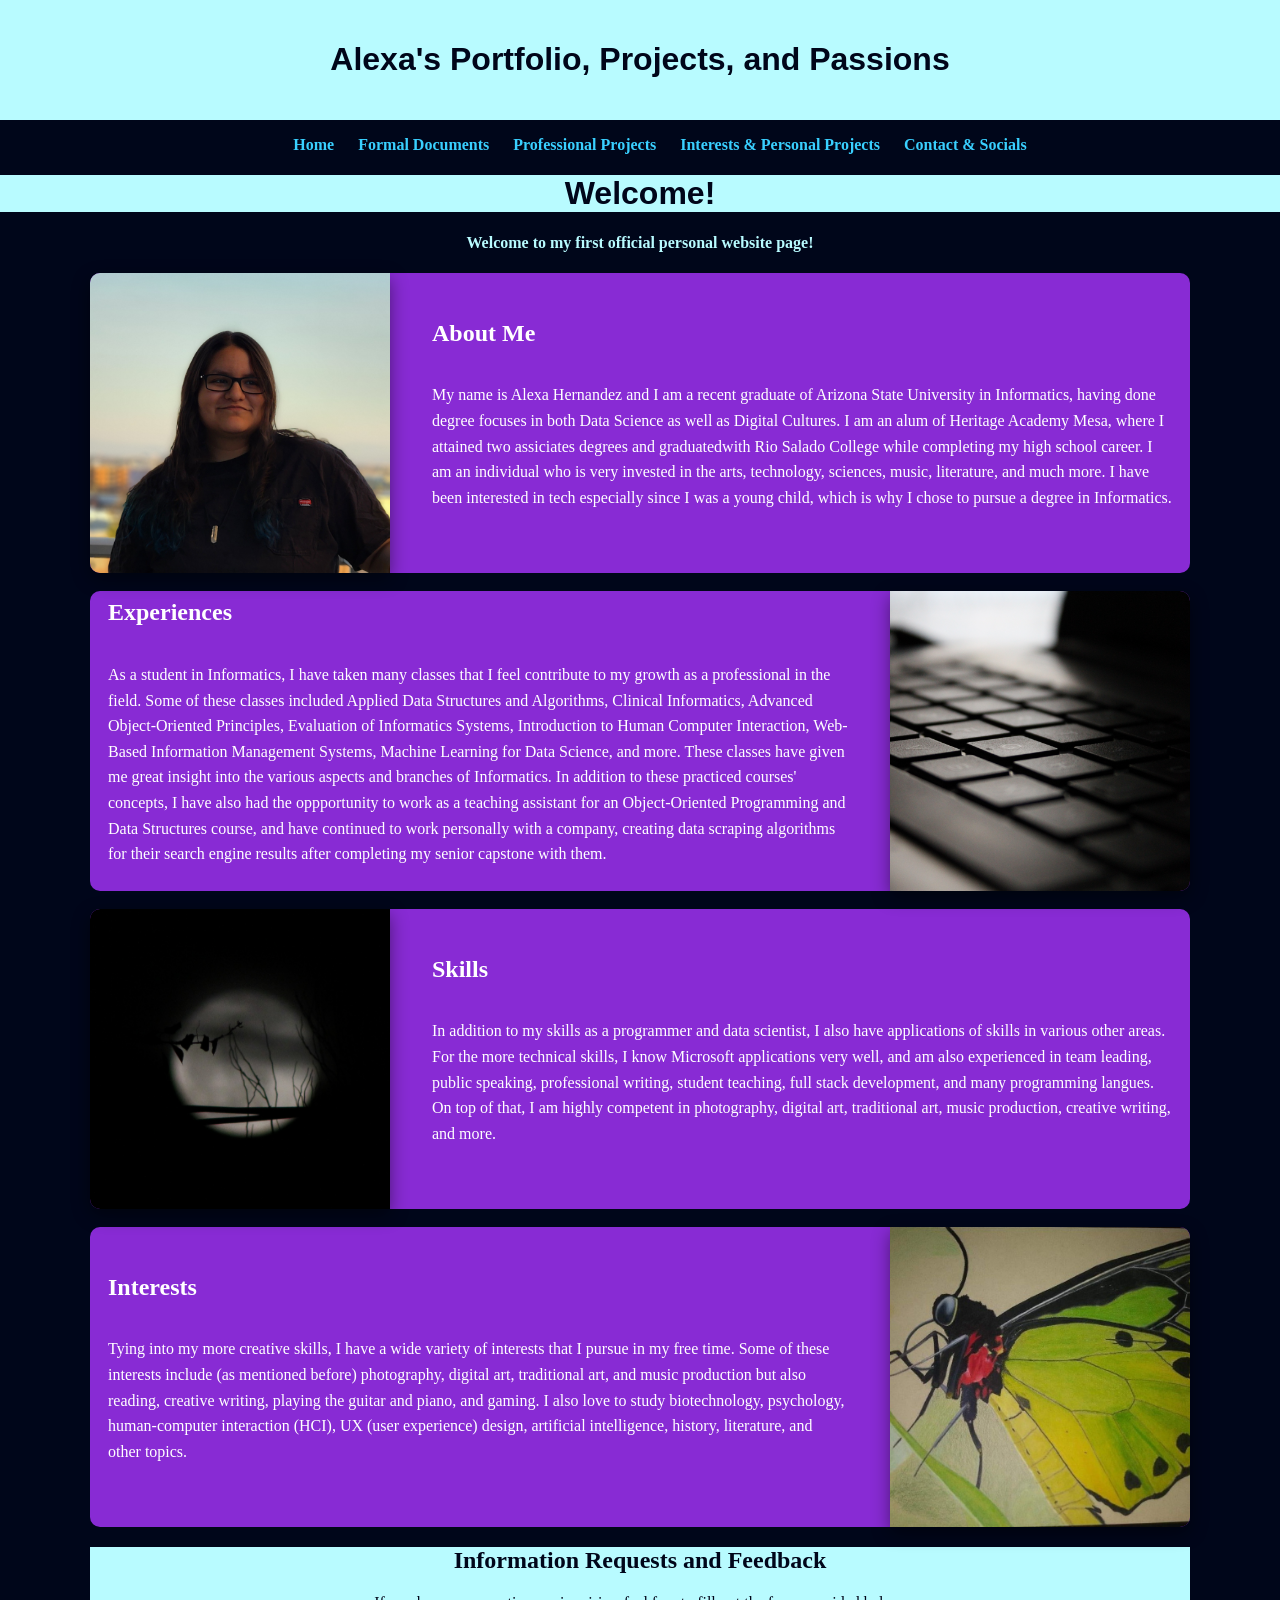
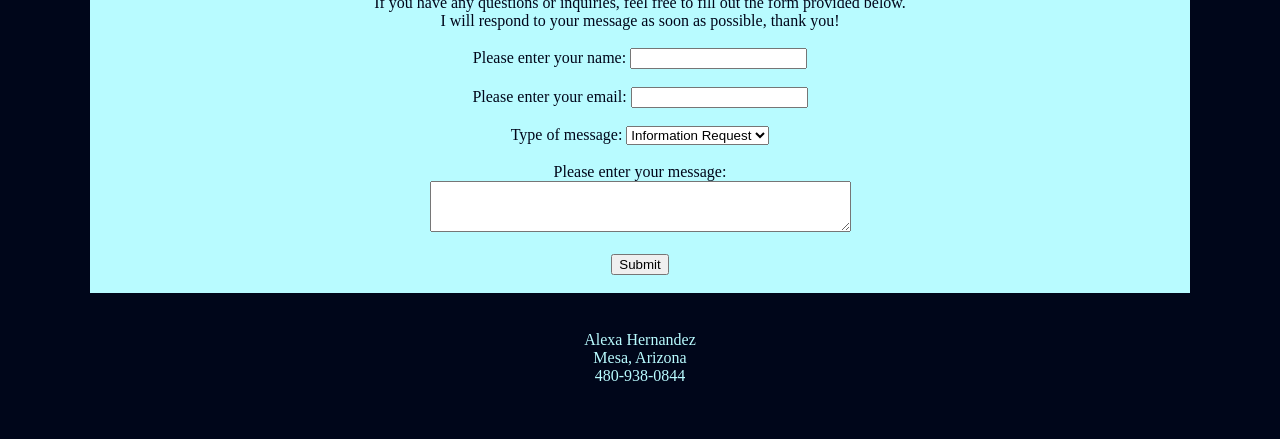
<file: index.html>
<!DOCTYPE html>
<html>
<head>
    <meta charset='utf-8'>
    <meta http-equiv='X-UA-Compatible' content='IE=edge'>
    <title>A's Portfolio, Projects, and Passions</title>
    <meta name='viewport' content='width=device-width, initial-scale=1'>
    <link rel="stylesheet" href="designs.css">
    <!-- <script src='main.js'></script> -->
    <!-- <script type="text/javascript" src="form-response.js"></script> -->
</head>
<body>
    <header>
        <h1>Alexa's Portfolio, Projects, and Passions</h1>
    </header>
    <nav>
            <ul>
                <a href="index.html"><b>Home</b></a>&nbsp;
                <a href="documents.html"><b>Formal Documents</b></a>&nbsp;
                <a href="professprojs.html"><b>Professional Projects</b></a>&nbsp;
                <a href="interests.html"><b>Interests & Personal Projects</b></a>&nbsp;
                <a href="soccont.html"><b>Contact & Socials</b></a>
            </ul>
    </nav>

        <h1>Welcome!</h1> <!-- [centered] -->
        <h4> <!-- [centered] -->
            Welcome to my first official personal website page!
        </h4>

    <section class="content-row reverse"> <!-- About Me: img LEFT, text RIGHT -->
        <div class="text">
            <h2>About Me</h2>
            <p>
                My name is Alexa Hernandez and I am a recent graduate of Arizona State University in Informatics, having done degree focuses in both Data Science
                as well as Digital Cultures. I am an alum of Heritage Academy Mesa, where I attained two assiciates degrees and graduatedwith Rio Salado
                College while completing
                my high school career. I am an individual who is very invested in the arts, technology, sciences, music, literature, and much more. I have been
                 interested in tech especially since I was a young child, which is why I chose to pursue a degree in Informatics.
            </p>
        </div>
        <div class="image">
            <img src="images/20250201_173102.jpg" alt="self portrait" />
        </div>
    </section>

    <section class="content-row"> <!-- Experiences: text LEFT, img RIGHT -->
        <div class="text">
            <h2>Experiences</h2>
            <p>
                As a student in Informatics, I have taken many classes that I feel contribute to my growth as a professional in the field.
                Some of these classes included Applied Data Structures and Algorithms, Clinical Informatics, Advanced Object-Oriented Principles,
                Evaluation of Informatics Systems, Introduction to Human Computer Interaction, Web-Based Information Management Systems,
                Machine Learning for Data Science, and more. These classes have given me great insight into the various aspects and branches of Informatics.
                In addition to these practiced courses' concepts, I have also had the oppportunity to work as a teaching assistant for an Object-Oriented
                Programming and Data Structures course, and have continued to work personally with a company, creating data scraping algorithms for
                their search engine results after completing my senior capstone with them.
            </p>
        </div>
        <div class="image">
            <img src="images/Hernandez.Experimentation.jpg" alt="experimentation" />
        </div>
    </section>

    <section class="content-row reverse"> <!-- Skills: img LEFT, text RIGHT -->
        <div class="text">
            <h2>Skills</h2>
            <p>
                In addition to my skills as a programmer and data scientist, I also have applications of skills in various other areas.
                For the more technical skills, I know Microsoft applications very well, and am also experienced in team leading, public speaking,
                professional writing, student teaching, full stack development, and many programming langues. On top of that, I am highly
                competent in photography, digital art, traditional art, music production, creative writing, and more.
            </p>
        </div>
        <div class="image">
            <img src="images/20230228_133143.jpg" alt="photography" />
        </div>
    </section>

    <section class="content-row"> <!-- Interests: text LEFT, img RIGHT -->
        <div class="text">
            <h2>Interests</h2>
            <p>
                Tying into my more creative skills, I have a wide variety of interests that I pursue in my free time.
                Some of these interests include (as mentioned before) photography, digital art, traditional art, and music
                production but also reading, creative writing, playing the guitar and piano, and gaming. I also love to study
                biotechnology, psychology, human-computer interaction (HCI), UX (user experience) design, artificial intelligence, history, literature, and other topics.

            </p>
        </div>
        <div class="image">
            <img src="images/IMG_20230124_203904_475.jpg" alt="art" />
        </div>
    </section>

    <!-- form: -->
     <!-- https://script.google.com/macros/s/AKfycbwxaJkKbxAk9FoB1ib4WFCbeOIRNev_D74FIWJ94tpWH_3ksyafh3kP-kuxNANynhJv/exec -->
    <form name="my-form" method="POST">
        <h2>Information Requests and Feedback</h2>
        If you have any questions or inquiries, feel free to fill out the form provided below.
        <br>I will respond to your message as soon as possible, thank you!
        <br><br>
        <div>
            <label for="Name">Please enter your name:</label>
            <input type="text" id="Name" name="Name" required>
        </div>

        <div>
            <label for="Email"><br>Please enter your email:</label>
            <input type="email" id="Email" name="Email" required>
        </div>

        <div>
            <label for="MessageType"><br>Type of message:</label>
            <select id="MessageType" name="MessageType" required>
                <option value="InfoRequest">Information Request</option>
                <option value="Feedback">Feedback</option>
                <option value="Other">Other</option>
            </select>
        </div>

        <div>
            <label for="Message"><br>Please enter your message:<br></label>
            <textarea id="Message" name="Message" rows="3" cols="50" required></textarea><!-- <input type="text" name="Message" rows="4" cols="50" required></textarea> -->
        </div>

        <div>
            <br>
            <button type="submit">Submit</button> <!--onclick="window.location.href='formsub.html'"-->
            <br><br>
        </div>

    </form>
    <!-- <a href="formsub.html">
        <button>TEST</button>
    </a> -->

    <!-- reference: https://github.com/jamiewilson/form-to-google-sheets/blob/master/demo/index.html -->
    <script>
	const scriptURL = 'https://script.google.com/macros/s/AKfycbwxaJkKbxAk9FoB1ib4WFCbeOIRNev_D74FIWJ94tpWH_3ksyafh3kP-kuxNANynhJv/exec'
	const form = document.forms['my-form']

	form.addEventListener('submit', e => {
		e.preventDefault()
		fetch(scriptURL, { method: 'POST', body: new FormData(form) })
			.then(response => response.json())
			.then(response => console.log('Success!', response))
			.catch(error => console.error('Error!', error.message))
            // Reset all form fields
            // event.preventDefault();
            // console.log("Form submitted!");
            form.reset();
            window.location.href = "formsub.html";
	}
    )
</script>

<br>

    <div id="contact">
                <span>Alexa Hernandez</span><br>
                Mesa, Arizona<br>
                480-938-0844<br><br>
            </div>

            <br><br>
</body>
</html>
</file>
<file: designs.css>
/* css file for design(s) of pages*/
header {
    color: #00061a;
    background-color: #b8fbff; /* header background per request */
    margin: 0;
    padding: 20px;
}


nav ul {
    text-align: center;
    color: #39d0ff;
    /* #882bd4; */
}

/* make nav links inherit the intended nav color -- browsers often apply a default link color
   so style anchors directly to ensure consistency */
nav ul a,
nav ul a:visited {
    color: inherit; /* inherit from nav ul */
    text-decoration: none;
    padding: 0 8px;
}

nav ul a:hover,
nav ul a:focus {
    color: #b8fbff; /* hover contrast */
    text-decoration: underline;
}

body{
    background-color: #00061a;
    color: #b8fbff;
    /* text-align: center; */
    font-family: 'Times New Roman', Times, serif;
    margin: 0;
    padding: 0;
}

body h4 {
    color: #b8fbff;
    text-align: center;
    font-family: 'Times New Roman', Times, serif;
}

body h1{
    background-color: #b8fbff;
    color: #00061a;
    text-align: center;
    font-family: Arial, Helvetica, sans-serif;
}
 body p{
    color: #b8fbff;
    font-family: Times;
    /* text-align: center; */
 }

section {
    /* section wrapper keeps spacing — background is applied to .content-row so it can be limited to image height */
    background: transparent;
    padding: 0; /* remove bottom padding so purple background stays flush with image bottom */
    margin: 18px auto;
    max-width: 1100px;
}

/* layout for sections with text and image side-by-side */
.content-row {
    display: flex;
    align-items: stretch;  /* stretch so both columns match the row height */
    gap: 24px;
    background-color: #882bd4; /* section background color (kept limited to row height) */
    border-radius: 10px;
    /* lock the row to the same visual height as the images */
    height: 300px; /* fixed visual height to match requested image max-height */
    overflow: visible; /* allow text to flow past the row height while keeping background limited to image height */
    margin-bottom: 18px; /* spacing between the purple rows */
}

/* swap image/text order for alternation */
.content-row.reverse {
    flex-direction: row-reverse;
}

.content-row .text {
    flex: 1 1 50%;
    padding: 14px 18px;
    color: #00061a; /* section text color per request */
    display: flex;
    flex-direction: column;
    justify-content: center; /* vertically center content to the image height */
}

.content-row .image {
    flex: 0 0 300px; /* default image column width */
    display: flex;
    justify-content: center;
    align-items: center;
    height: 100%; /* make image column stretch the full row height */
}

/* make the purple background flush to the image bottom by ensuring the image fills the column height
    and the image corners match the container's corner rounding */
.content-row .image img {
    width: 100%;
    max-height: 300px; /* user's requested max height */
    height: 100%;          /* fill the column height on wide screens */
    object-fit: cover;     /* crop cleanly to preserve aspect ratio */
    display: block;
    border-radius: 0; /* we'll apply targeted rounding so corners match the container */
    box-shadow: 0 6px 18px rgba(0,0,0,0.45);
}

/* when the image is on the right side (default), round its right corners to match the row container */
.content-row:not(.reverse) .image img {
    border-radius: 0 10px 10px 0; /* top-right, bottom-right corners rounded */
}

/* when the image is on the left side, round the left corners */
.content-row.reverse .image img {
    border-radius: 10px 0 0 10px; /* top-left, bottom-left corners rounded */
}

/* heading and paragraph styling inside content rows */
.content-row h2 {
    margin-top: 0;
    color: #ffffff; /*00061a*/ /* section headings set to dark text color */
}

.content-row p { color: #ffffff; line-height:1.6; } /*00061a*/

/* Small screens: stack image above/below text and make full-width */
@media (max-width: 760px) {
    .content-row, .content-row.reverse { flex-direction: column; height: auto; }
    .content-row .image { flex-basis: auto; width: 100%; height: auto; }
    .content-row .text { width: 100%; }
    .content-row.reverse { align-items: center; }
    section { padding: 18px 12px; }
    .content-row .image img { height: auto; object-fit: contain; max-height: 300px; }
}

/* form customizations */
form {
    text-align: center;
    margin-top: 30px;
    margin-bottom: 30px;
    max-width: 1100px;
    margin: 20px auto;
    color: #00061a;
    background-color: #b8fbff;
    font-family: 'Times New Roman', Times, serif;
}

#contact{
    text-align: center;
}

/* center embedded PDF iframes across the site
   target PDF sources so we don't affect other iframes accidentally */
iframe[src$=".pdf"]{
    display: block;       /* make margin auto work */
    margin: 28px auto;    /* center horizontally and add vertical breathing room */
    width: 85%;           /* default width on desktop pages (matches your existing HTML) */
    max-width: 1000px;    /* keep very wide screens from stretching too far */
    min-height: 300px;    /* keep a reasonable height fallback */
    border: 1px solid rgba(184,251,255,0.25);
    box-shadow: 0 8px 30px rgba(0,0,0,0.45);
}

@media (max-width: 760px) {
    iframe[src$=".pdf"]{ width: 95%; height: auto; }
}

.contact-table{
    margin: 0 auto;
    margin-top: 50px;
    margin-bottom: 50px;
    background-color: #882bd4;
    /* make the outer table border a clearly visible double (parallel) line */
    /* clearly visible double outer border */
    border: 6px #b8fbff;
    border-collapse: separate; /* keep cell borders separate from outer border */
    border-spacing: 0; /* no gaps between cells */
}

.contact-table td, .contact-table th{
    border: 2px solid #b8fbff; /* clear solid divider between cells */
    padding: 10px 14px;
    color: #b8fbff;
}

/* color of links in table */
.contact-table a,
.contact-table a:visited {
    color: #00061a; /*00061a*/
    text-decoration: none;
}
.contact-table a:hover,
.contact-table a:focus {
    color: #39d0ff;
    text-decoration: underline;
}

/* general iframe rule removed (we use attribute selector for PDFs above) */


/* video section styling for interests page */
#video-section {
    background-color: #882bd4;
    padding: 0;
    margin: 18px auto;
    max-width: 900px; /* slightly narrower than content-row sections */
    border-radius: 10px;
    display: flex;
    align-items: stretch;
    gap: 24px;
    height: auto; /* allow height to adjust based on video dimensions */
    overflow: visible;
    margin-bottom: 18px;
}

#video-section .text {
    flex: 1 1 50%;
    padding: 14px 18px;
    color: #00061a;
    display: flex;
    flex-direction: column;
    justify-content: center;
}

#video-section h2 {
    margin-top: 0;
    color: #ffffff; /*00061a*/
}

#video-section p {
    color: #ffffff; /*00061a*/
    line-height: 1.6;
}

.video-container {
    flex: 0 0 auto;
    display: flex;
    justify-content: center;
    align-items: center;
    width: 400px; /* allow wider video display */
    border-radius: 0 10px 10px 0;
    overflow: hidden;
}

.video-container video {
    width: 100%;
    height: auto; /* maintain aspect ratio without cropping */
    object-fit: contain; /* show full video without cutting off */
    border-radius: 0 10px 10px 0;
}

@media (max-width: 760px) {
    #video-section {
        flex-direction: column;
        height: auto;
        max-width: 95%;
    }
    .video-container {
        flex-basis: auto;
        width: 100%;
        height: auto;
        border-radius: 0;
    }
    .video-container video {
        border-radius: 0;
        height: auto;
    }
}

/* GitHub input box on professional projects page */
.github-box{
    max-width: 800px;
    margin: 18px auto;
    display: flex;
    align-items: center;
    gap: 10px;
    justify-content: center;
}
.github-box label{ color: #b8fbff; }
.github-box input[type="url"]{
    width: 60%;
    padding: 8px 10px;
    border-radius: 6px;
    border: 1px solid rgba(184,251,255,0.25);
    background: #fff;
    color: #00061a;
}
.github-box button{
    padding: 8px 12px;
    border-radius: 6px;
    border: none;
    background: #39d0ff;
    color: #00061a;
    cursor: pointer;
}
/* static link styling for GitHub link version */
.github-box a {
    color: #39d0ff;
    margin-left: 10px;
    text-decoration: none;
    background: rgba(184,251,255,0.06);
    padding: 6px 10px;
    border-radius: 6px;
}
.github-box a:hover { text-decoration: underline; }

.github-description {
    margin-top: 8px;
    color: #b8fbff;
    font-size: 0.95rem;
    text-align: center;
    max-width: 600px;
    margin-left: auto;
    margin-right: auto;
}

/* Project placeholder styling */
.project-placeholder{
    max-width: 900px;
    margin: 22px auto;
    background: #882bd4;
    border-radius: 10px;
    padding: 16px;
    color: #00061a;
}
.project-placeholder .placeholder-header{
    display:flex;
    align-items:center;
    justify-content:space-between;
}
.project-placeholder .badge{
    background:#b8fbff;
    padding:6px 10px;
    border-radius:6px;
    font-weight:bold;
}
.project-placeholder .placeholder-body{
    display:flex;
    gap:16px;
    margin-top:12px;
}
.project-placeholder .placeholder-image{
    width:max-content; /*260px*/
    height:200px;
    /* background: linear-gradient(135deg, #e6e6e6, #cfcfcf); */
    display:flex;
    /* align-items:center; */
    justify-content:center;
    /* color:#333; */
    border-radius:6px;
}
.project-placeholder .placeholder-text{
    flex:1;
}

.placeholder-text a{
    color: #b8fbff;
}

@media (max-width:760px){
    .github-box{ flex-direction:column; gap:8px; }
    .github-box input[type="url"]{ width:100%; }
    .project-placeholder .placeholder-body{ flex-direction:column; }
    .project-placeholder .placeholder-image{ width:100%; height:200px; }
}

.back2home {
    text-decoration: none;
    color: #39d0ff;
    text-align: center;
    margin-top: 30px;
    margin-bottom: 30px;
}

.back2home a,
.back2home a:visited {
    text-align: center;
    color: inherit; /* inherit from nav ul */
    text-decoration: none;
    padding: 0 8px;
}

.back2home a:hover {
    color: inherit;
    text-decoration: underline;
}
</file>
